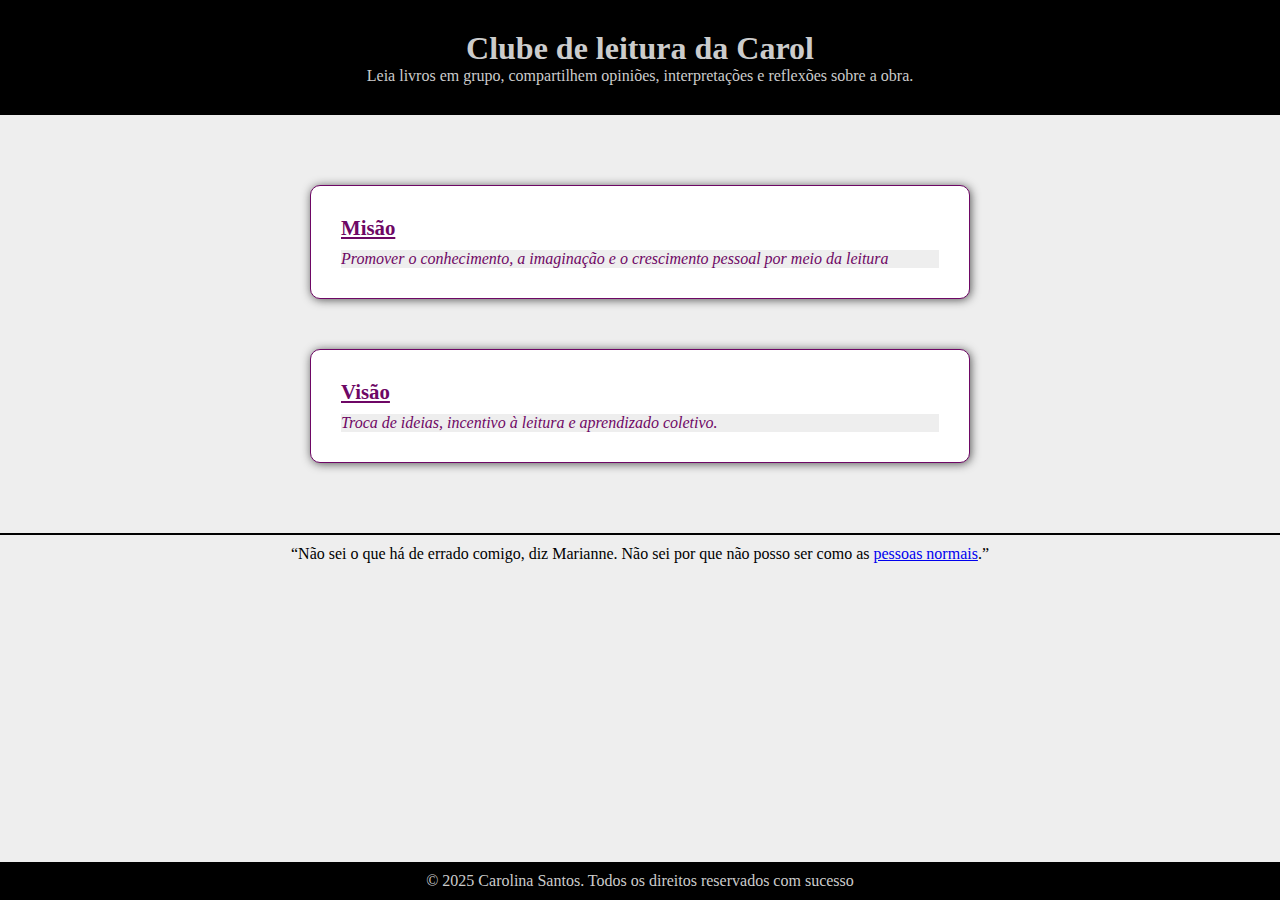
<file: index.html>
<!-- 1. Crie um arquivo chamado index.html e monte nele a seguinte estrutura usando
sempre tags semânticas:
- Um <header> contendo um <h1> (título) e um <p> (parágrafo) introdutório.
- Um <main> dividido em duas subseções:
- Seção “Missão” com <h2> e <p>.
- Seção “Visão” com <h2> e <p>.
- Um <footer> com um <p> de copyright. -->

<!DOCTYPE html>
<html lang="pt-br">
<head>
    <meta charset="UTF-8">
    <mea name="viewport" content="width=device-width, initial-scale=1.0">
    <title>Clube de leitura</title>
    <link rel="stylesheet" href="style.css">
</head>
<body>
    <header>
        <h1>Clube de leitura da Carol</h1>
        <p>Leia livros em grupo, compartilhem opiniões, interpretações e reflexões sobre a obra.</p>
    </header>
    <main>
        <section>
            <h2>Misão</h2>
            <p class="destaque">Promover o conhecimento, a imaginação e o crescimento pessoal por meio da leitura</p>
        </section>
        <section>
            <h2>Visão</h2>
            <p class="destaque">Troca de ideias, incentivo à leitura e aprendizado coletivo.</p>
        </section>
    </main>
    <p id="importante">“Não sei o que há de errado comigo, diz Marianne. Não sei por que não posso ser como as <a href="https://umleme.com.br/pessoas-normais/" target="_blank">pessoas normais</a>.”

    </p>
    <footer>
        <p>© 2025 Carolina Santos. Todos os direitos reservados com sucesso</p>
    </footer>
</body>
</html>
</file>
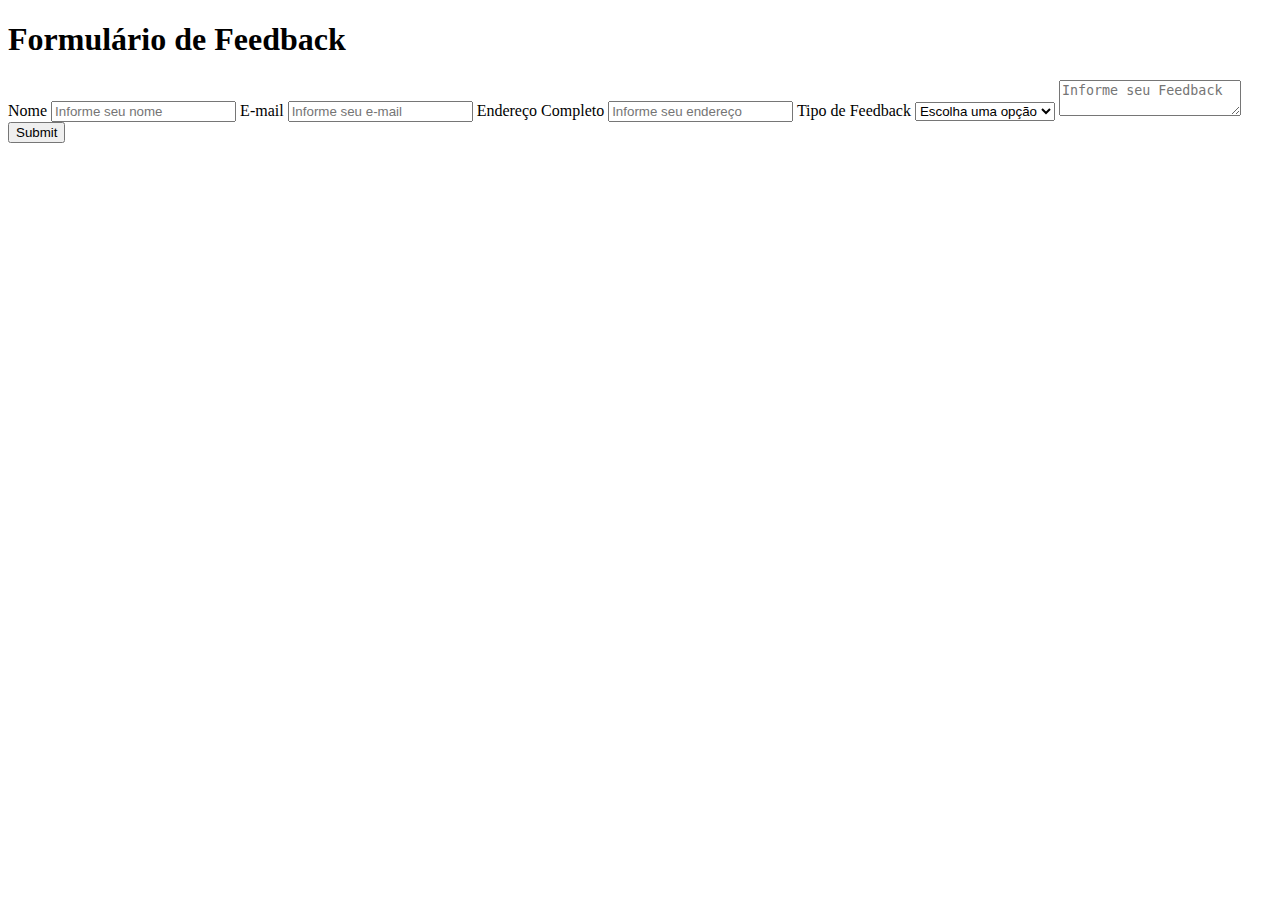
<file: formulario.html>
<!-- 3. Formulário de Feedback - Em arquivo feedback.html, construa um formulário
que contenha:
- Nome
- E-mail
- Endereço Completo
- Tipo de feedback
- Campo para o Feedback
- Botão de Envio -->

<!DOCTYPE html>
<html lang="pt-br">
<head>
    <meta charset="UTF-8">
    <meta name="viewport" content="width=device-width, initial-scale=1.0">
    <title>Meu Fórmulario</title>
    
</head>
<body>
    <main>
        <section>
            <h1>Formulário de Feedback</h1>
            <form>
                <label for="nome">Nome</label>
                <input id="nome" name="nome" type="text" placeholder="Informe seu nome">

                <label for="email">E-mail</label>
                <input id="email" name="email" type="email" placeholder="Informe seu e-mail">

                <label for="endereco">Endereço Completo</label>
                <input id="endereco" name="endereco" type="text" placeholder="Informe seu endereço">

                <label for="tipo">Tipo de Feedback</label>     
                <select name="tipo" id="tipo">
                    <option value="" selected disabled>Escolha uma opção</option>
                    <option value="duvida">Dúvida</option>
                    <option value="sugestao">Sugestão</option>
                    <option value="elogio">Elogio</option>
                </select>
                <textarea name="feedback" id="feedback" placeholder="Informe seu Feedback"></textarea>
                
                <input type="submit">

            </form>
        </section>
    </main>
</body>
</html>
</file>
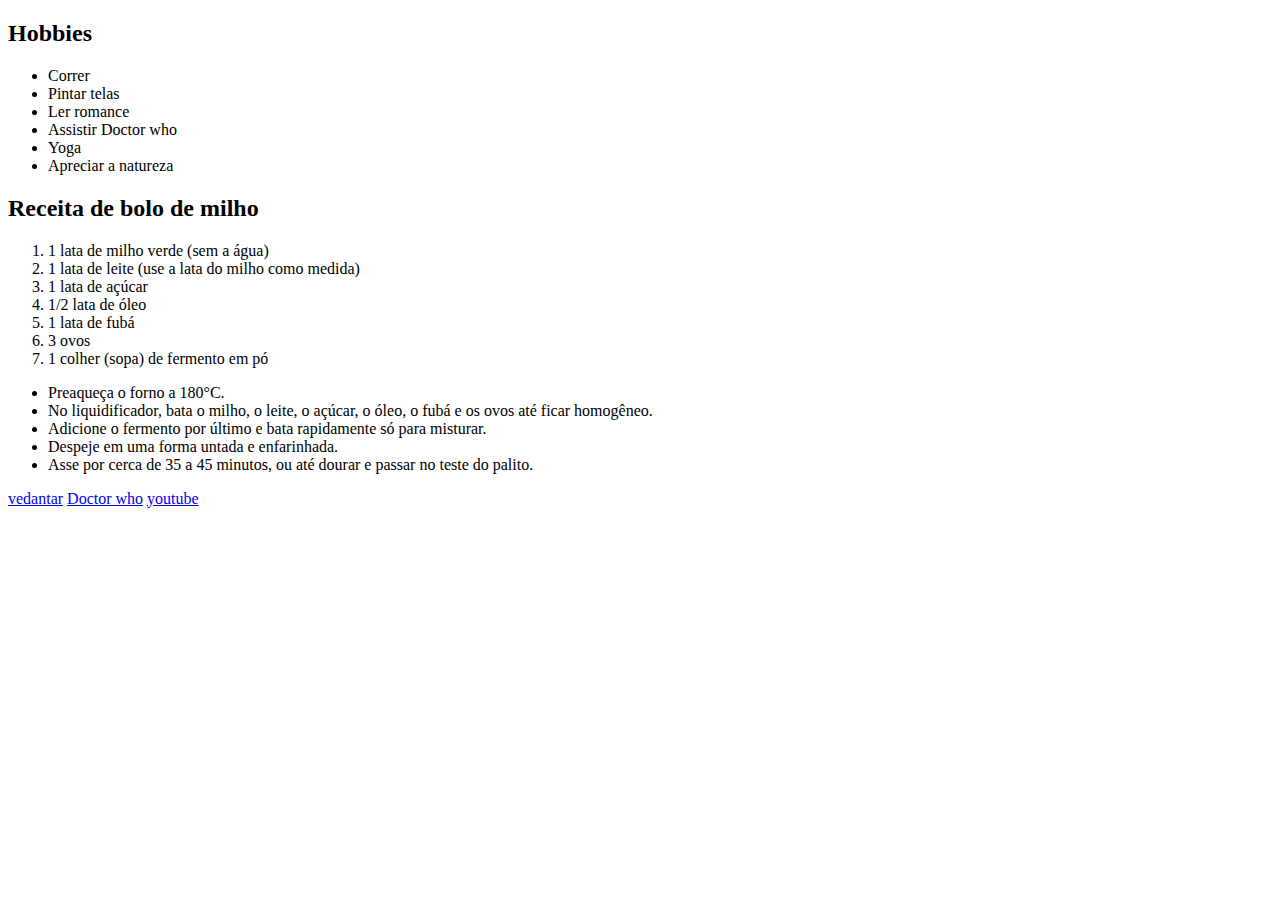
<file: listas.html>
<!-- 2. Listas e Navegação - Em um arquivo listas.html:
- Crie uma lista não ordenada (<ul>) com cinco hobbies seus, cada um em um
<li>.
- Crie uma lista ordenada (<ol>) descrevendo, em passos, como preparar uma
receita simples, cada passo em um <li>.
- Ao final, inclua um bloco de navegação (<nav>) com três links externos,
usando <a href="URL_DO_SITE">Nome do Site</a>. -->

<!DOCTYPE html>
<html lang="pt-br">
<head>
    <meta charset="UTF-8">
    <meta name="viewport" content="width=device-width, initial-scale=1.0">
    <title>Listas</title>
    
</head>
<body>
    <main>
        <section>
            <h2>Hobbies</h2>
            <ul>
                <li>Correr</li>
                <li>Pintar telas</li>
                <li>Ler romance</li>
                <li>Assistir Doctor who</li>
                <li>Yoga</li>
                <li>Apreciar a natureza</li>
            </ul>
        </section>
        <section>
            <h2>Receita de bolo de milho</h2>
            <ol>
                <li>1 lata de milho verde (sem a água)</li>
                <li>1 lata de leite (use a lata do milho como medida)</li>
                <li>1 lata de açúcar</li>
                <li>1/2 lata de óleo</li>
                <li>1 lata de fubá</li>
                <li>3 ovos</li>
                <li>1 colher (sopa) de fermento em pó</li>
            </ol>
            <ul>
                <li>Preaqueça o forno a 180°C.</li>
                <li>No liquidificador, bata o milho, o leite, o açúcar, o óleo, o fubá e os ovos até ficar homogêneo.</li>
                <li>Adicione o fermento por último e bata rapidamente só para misturar.</li>
                <li>Despeje em uma forma untada e enfarinhada.</li>
                <li>Asse por cerca de 35 a 45 minutos, ou até dourar e passar no teste do palito.</li>
            </ul>
        </section>
    </main>
    <nav>
        <a href="https://vedantarj.org.br/aulas/yoga-sutras" target="_blank">vedantar</a>
        <a href="https://www.doctorwho.tv/" target="_blank">Doctor who</a>
        <a href="https://www.youtube.com/watch?v=flTkbWY82io" target="_blank">youtube</a>
    </nav>
</body>
</html>
</file>
<file: style.css>
/* 4. CSS Básico e Box Model - Crie um arquivo styles.css e vincule-o em
index.html:
- Defina cores de fundo (background-color) e de texto (color) para <header>,
<main> e <footer>.
- Para cada uma dessas seções, aplique margin, padding e border de forma a
evidenciar seus contornos. */

/* 5 - Um estilo para todas as tags <h2> que aumente a font-size e aplique text-
decoration: underline.

- Uma classe .destaque que deixe o texto em itálico (font-style: italic) e aplique
um leve background-color.

- Um ID #importante que adicione border-top mais espessa em um parágrafo
específico. */

*{
   box-sizing: border-box;
   margin: 0px;
   border: 0px;
 }
 body{
    background-color: #eee;
 }
header {
    background-color: #000;
    color: #ccc;
    padding: 30px;
    text-align: center;
}
h2{
    font-size: 1.3rem;
    text-decoration: underline;
    margin-bottom: 10px;
}
.destaque{
    font-style: italic;
    background-color: #eee;
}

main {
    padding: 20px;
    max-width: 800px;
    margin: auto;
    
}
section{
    color: rgb(110, 7, 101);
    background-color: #fff;
    margin: 50px;
    padding: 30px;
    border: 1px solid rgb(110, 7, 101) ;
    border-radius: 10px;
    box-shadow: 1px 1px 10px #555; 
}
footer {
    background-color: #000;
    color: #ccc;
    text-align: center;
    padding: 10px;
    position: absolute;
    bottom: 0px;
    width: 100%;
}
 #importante{
  border-top: 2px solid #000;
  text-align: center;
  padding-top: 10px;
 }
</file>
